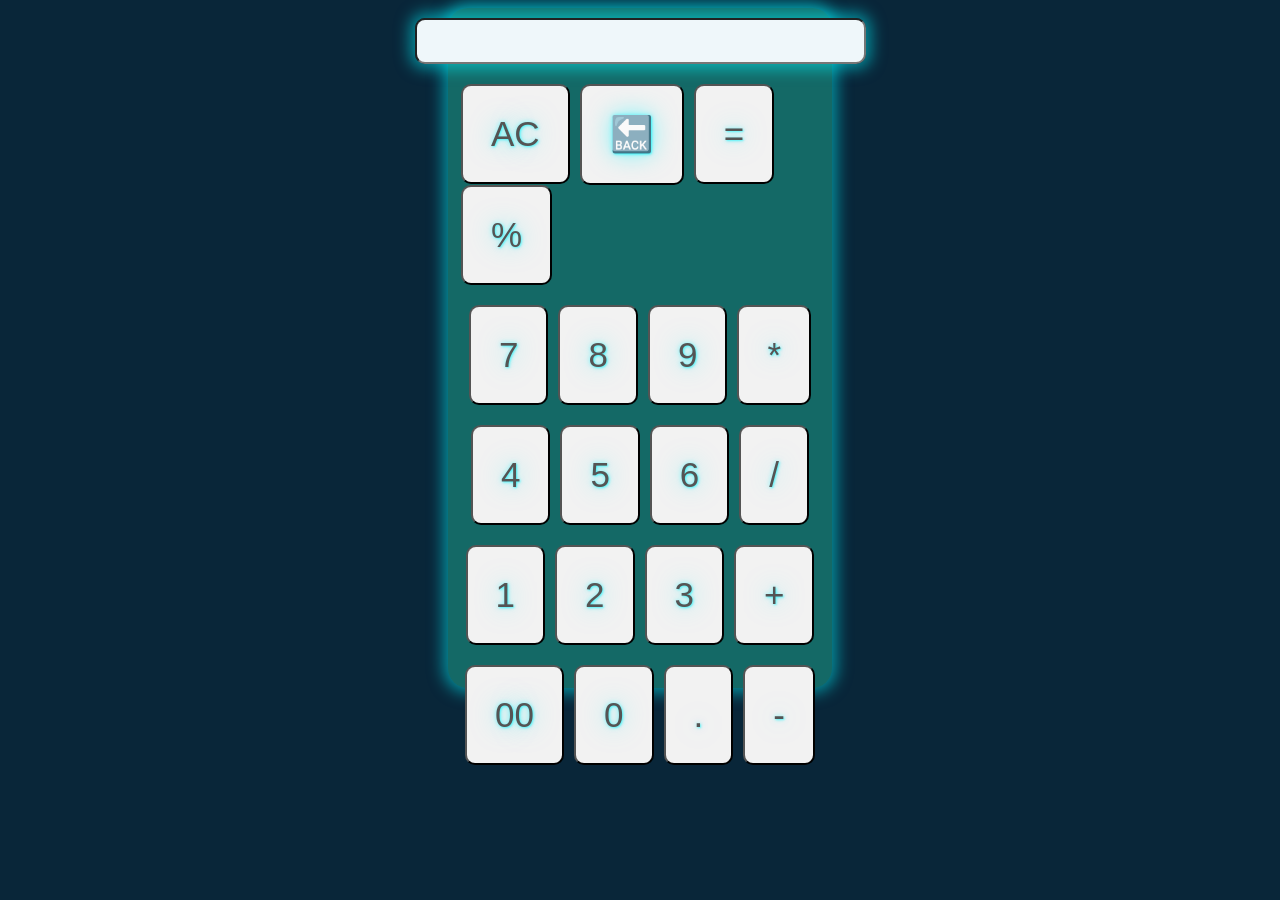
<file: index.html>
<html>
<head>
    <link rel="stylesheet" href="style.css">
    <title>Calculate Me</title>
</head>
<body>

        <div class="outer">
            <div class="row shadow">
                <input type="text" class="input">
            </div>
            <div class="row">
                <button class="button">AC</button>
                <button class="button">🔙</button>
                <button class="button">=</button>
                <button class="button">%</button>

            </div>
            <div class="row">
                <button class="button">7</button>
                <button class="button">8</button>
                <button class="button">9</button>
                <button class="button">*</button>
            </div>
            <div class="row">
                <button class="button">4</button>
                <button class="button">5</button>
                <button class="button">6</button>
                <button class="button">/</button>
            </div>
            <div class="row">
                <button class="button">1</button>
                <button class="button">2</button>
                <button class="button">3</button>
                <button class="button">+</button>
            </div>
            <div class="row">
                <button class="button">00</button>
                <button class="button">0</button>
                <button class="button">.</button>
                <button class="button">-</button>
            </div>
        </div>

    <script src="ruels.js"></script>
</body>
</html>
</file>
<file: style.css>
body{
    background-color: rgb(9, 38, 57);
}

.outer{
    background-color: rgb(20, 105, 102);
    height: 680px;
    width: 580px;
    margin: 30px;
    margin: auto;
    max-width: 30vw;
    display: flex;
    flex-direction: column;
    align-items: center;
    border: 0px solid rgb(159, 159, 248);
    box-shadow: 0 0 15px 5px rgba(0, 247, 255, 0.5);
    border-radius: 20px;
}

.button{
    color: #555454;
    background-color: #f2f2f2;
    padding:28px;
    font-size: 35px;
    border-radius: 10px;
    text-shadow: 1px 1px 2px rgba(0, 247, 255, 0.5), 0 0 25px rgba(0, 247, 255, 0.5), 0 0 5px rgba(0, 247, 255, 0.5);
    font-weight: 500;
    margin: 0px 3px;
    cursor: pointer;
}

.button:hover{
    background-color:rgb(227, 250, 255);
    transform: translateY(-3px);   
    border: 2px solid rgb(84, 84, 227);
    border-radius: 15px;
    box-shadow: 0 0 15px 5px rgba(0, 247, 255, 0.5);    
    transition: 0.5s;
}

.row{
    margin: 10px;
}

.input{
    background-color: rgb(239, 247, 250);
    /* margin: 20px 100px; */
    font-size: 35px;
    padding: 5px 10 px;
    border-radius: 10px;
}

.shadow{
    box-shadow: 0 0 15px 5px rgba(0, 247, 255, 0.5);    
    border-radius: 10px;
    border: 0px;
    /* border: 0px solid rgb(84, 84, 227);; */
}
</file>
